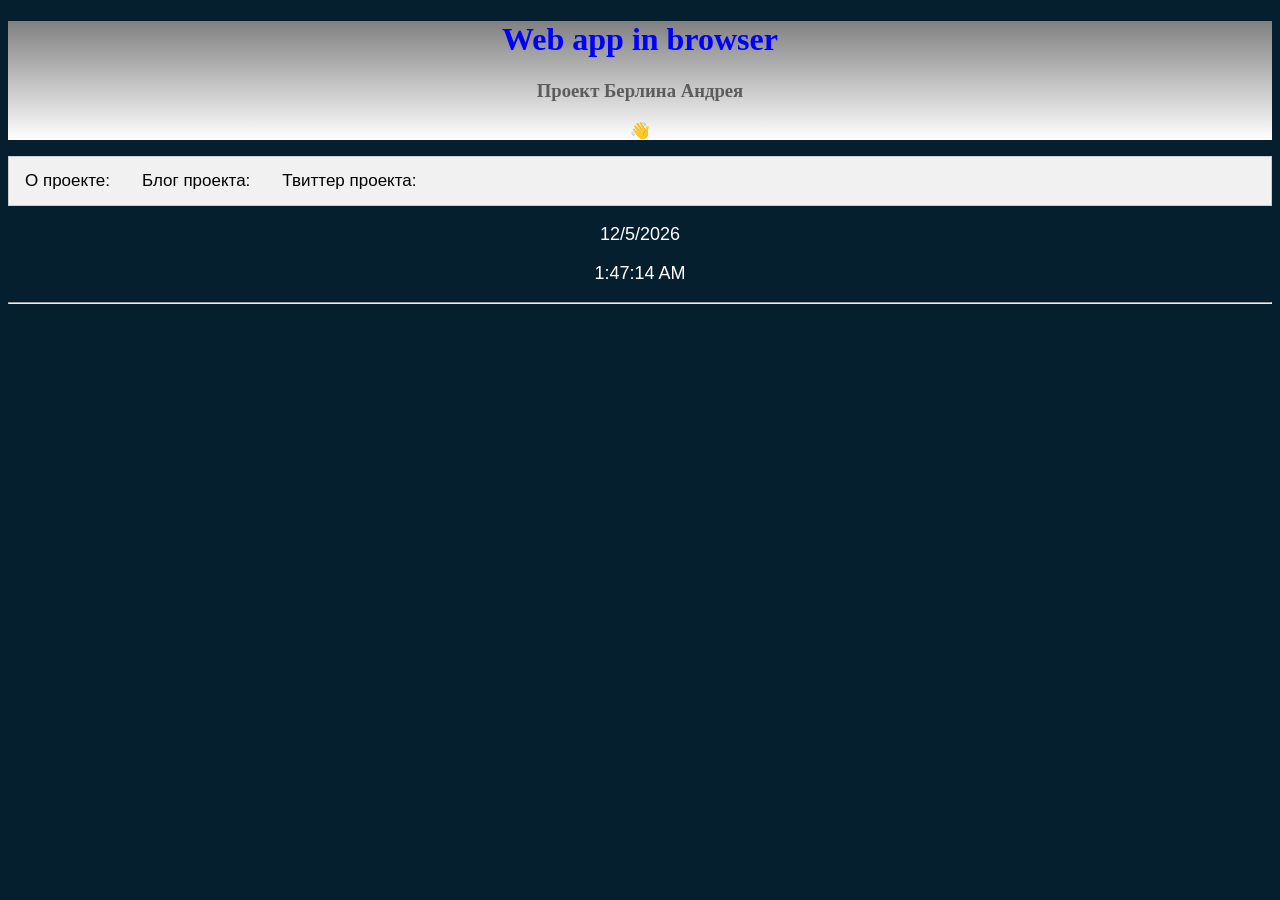
<file: index.html>
<!DOCTYPE html>
<html>
<head>
<meta name="viewport" content="width=device-width, initial-scale=1">
  <title>Web app in browser</title>
  <link rel="stylesheet" href="style.css">
</head>
<body>
 <div id="gr">
<header>
<h1 id = 'timer1'>Web app in browser</h1>
<h3>Проект Берлина Андрея</h3>
    <p id = 'p1'></p>
<!--p>Click on the buttons inside the tabbed menu:</p-->
</header>
<section>
<div class="tab">
  <button class="tablinks" onclick="openCity(event, 'London')">О проекте:</button>
  <button class="tablinks" onclick="openCity(event, 'Paris')">Блог проекта:</button>
  <button class="tablinks" onclick="openCity(event, 'Tokyo')">Твиттер проекта:</button>
</div>

<div id="London" class="tabcontent">
  
  <h2>О проекте:</h2>

   <iframe src="https://web-app-in-browser.blogspot.com/p/blog-page.html?m=1" frameborder="0">






   </iframe>

 <!--div class="radio_playlist">
<ul>
<li id ="1">
Я front-end разработчик. Я разрабатываю веб приложения для браузера. Я хочу, чтобы мои приложения удовлетворяли повседневные нужды. 
    

 </li>
    <br>
    <li>
В Блоге и Твиттере проекта, будут публиковаться ссылки на приложения.

 </li>
 <br>
    <li>
 Все приложения работают на javascript, поэтому, если у вас в браузере отключен javascript, то приложение работать не будет. 
   
     
     </li>
     <br>
     
      
     <li>
       Для дополнительной информации со мной можно связаться через Твиттер. Желаю удачи!
       
     </li>
     </ul>
</div-->
</div>
<div id="Paris" class="tabcontent">
<h2>Мой блог:</h2>

   <iframe src="https://webapp-in-browser.blogspot.com/?m=1" frameborder="0">






   </iframe>

</div>

<div id="Tokyo" class="tabcontent">
<a class="twitter-timeline" href="https://twitter.com/andrewberlin96?ref_src=twsrc%5Etfw">
Tweets by andrewberlin96</a>

          

        <script async src="https://platform.twitter.com/widgets.js" charset="utf-8"></script>
</div>
</section>
<footer>
  
<p id = "date"></p>
<p id = "timer"></p>
<hr>

</footer>
</div>
<script src="script.js">

</script>
   
</body>
</html>
</file>
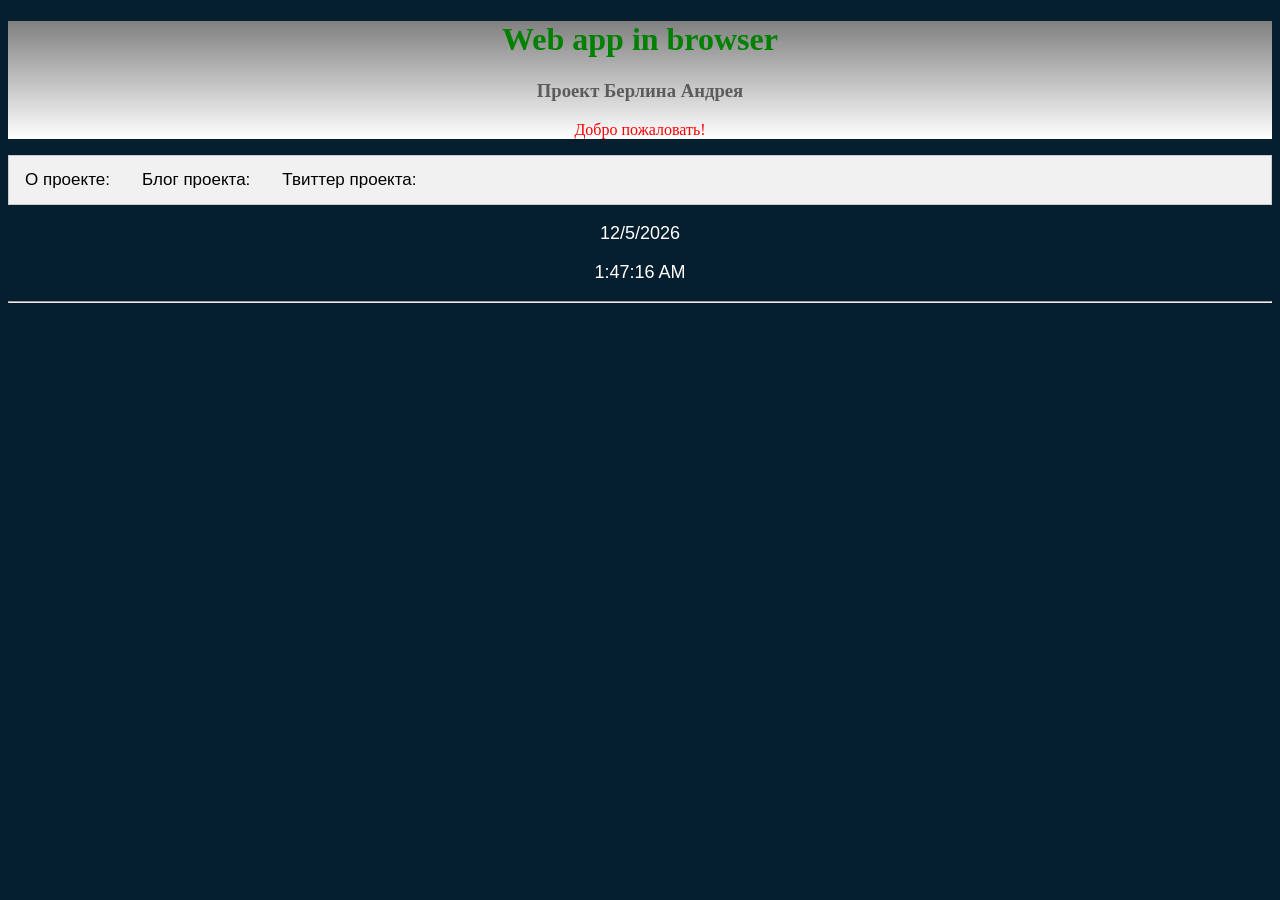
<file: index1.html>
<!DOCTYPE html>
<html>
<head>
<meta name="viewport" content="width=device-width, initial-scale=1">
  <title>Web app in browser</title>
  <link rel="stylesheet" href="style.css">
</head>
<body>
 <div id="gr">
<header>
<h1 id = 'timer1'>Web app in browser</h1>
<h3>Проект Берлина Андрея</h3>
    <p id = 'p1'></p>
<!--p>Click on the buttons inside the tabbed menu:</p-->
</header>
<section>
<div class="tab">
  <button class="tablinks" onclick="openCity(event, 'London')">О проекте:</button>
  <button class="tablinks" onclick="openCity(event, 'Paris')">Блог проекта:</button>
  <button class="tablinks" onclick="openCity(event, 'Tokyo')">Твиттер проекта:</button>
</div>

<div id="London" class="tabcontent">

 <div class="radio_playlist">
<ul>
<li id ="1">
Я front-end разработчик. Я разрабатываю веб приложения для браузера. Я хочу, чтобы мои приложения удовлетворяли повседневные нужды. 
    

 </li>
    <br>
    <li>
В Блоге и Твиттере проекта, будут публиковаться ссылки на приложения.

 </li>
 <br>
    <li>
 Все приложения работают на javascript, поэтому, если у вас в браузере отключен javascript, то приложение работать не будет. 
   
     
     </li>
     <br>
     
      
     <li>
       Для дополнительной информации со мной можно связаться через Твиттер. Желаю удачи!
       
     </li>
     </ul>
</div>
</div>
<div id="Paris" class="tabcontent">
<h2>Мой блог:</h2>

   <iframe src="https://webapp-in-browser.blogspot.com/?m=1" frameborder="0">






   </iframe>

</div>

<div id="Tokyo" class="tabcontent">
<a class="twitter-timeline" href="https://twitter.com/andrewberlin96?ref_src=twsrc%5Etfw">
Tweets by andrewberlin96</a>

          

        <script async src="https://platform.twitter.com/widgets.js" charset="utf-8"></script>
</div>
</section>
<footer>
  
<p id = "date"></p>
<p id = "timer"></p>
<hr>

</footer>
</div>
<script src="script.js">

</script>
   
</body>
</html>
</file>
<file: style.css>
body {
  font-family: Arial;
  
  background: #061f2e;
    

}

/*#gr {
  
  background-image: linear-gradient(white,#b1dce3,#86c7d1);
  
}*/

header {

  background-image: linear-gradient(grey, White);

color: #5d5b5b;

font-family: Georgia, serif;

text-align: center;


}

section {



background: #ebe5e3db;
text-align: center;


}

footer {

  /*background-image: linear-gradient(white,#5e5351);*/
    color: white;

   /* background:#b4dad9;*/
    text-align: center;
    /*background-image: linear-gradient(#045d6d, #00ffea, rgb(5, 68, 104));*/
    font-size: 18px;
    
  }



h2 {



    color: #5d5b5b;

    font-family: Georgia, serif;
    
    text-align: center;


}


iframe {




    margin: 0 10% 0 10%;

    width: 80%;
    height: 500px;


}

/* Style the tab */
.radio_playlist

{

  width:100%;
  height:calc(10%);
  max-height: 50vh;
  overflow-x:hidden;
  overflow-y:scroll;
  
}

.radio_playlist::-webkit-scrollbar-track
{
  border: 1px solid black;
  background-color: #17d76a;
}
.radio_playlist::-webkit-scrollbar
{
  width: 14px;
  background-color: #643939;
}

.radio_playlist::-webkit-scrollbar-thumb
{
  background-color: #05344f;/*#000000*/
}





.tab {
  overflow: hidden;
  border: 1px solid #ccc;
  background-color: #f1f1f1;
}

/* Style the buttons inside the tab */
.tab button {
  background-color: inherit;
  float: left;
  border: none;
  outline: none;
  cursor: pointer;
  padding: 14px 16px;
  transition: 0.3s;
  font-size: 17px;
}

/* Change background color of buttons on hover */
.tab button:hover {
  background-color: #ddd;
}

/* Create an active/current tablink class */
.tab button.active {
  background-color: #ccc;
}

/* Style the tab content */
.tabcontent {
  display: none;
  padding: 6px 12px;
  border: 1px solid #ccc;
  border-top: none;
}

ul {
  
 text-align: left; 
  
}

#p1{
  
  color: red;
  
}
</file>
